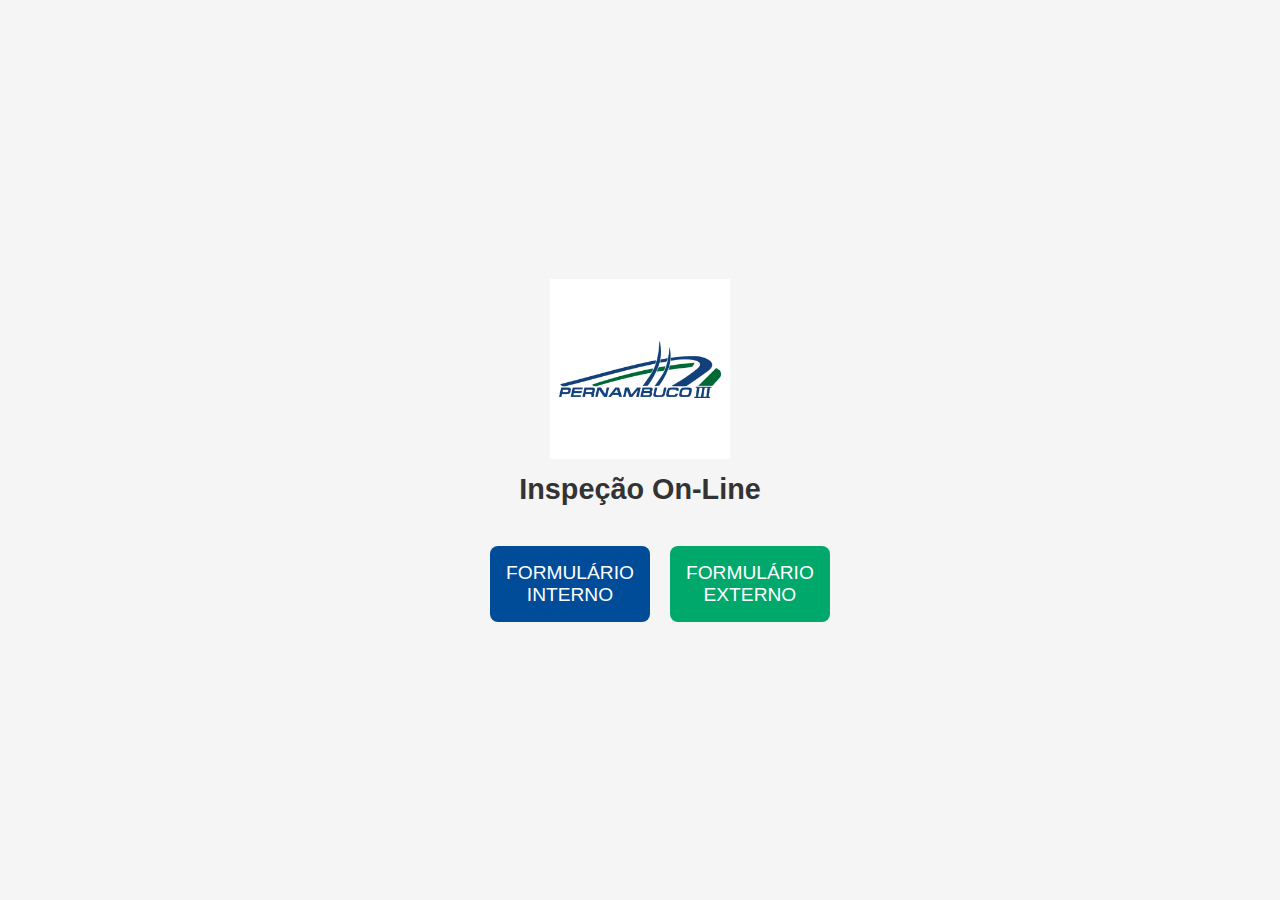
<file: index.html>
<!DOCTYPE html>
<html lang="pt-BR">
<head>
  <meta charset="UTF-8">
  <meta name="viewport" content="width=device-width, initial-scale=1">
  <title>Inspeção On-Line – Termelétrica Pernambuco III</title>
  <style>
    :root {
      --primary-color: #004C99;
      --secondary-color: #00A86B;
      --button-radius: 8px;
      --font-family: 'Segoe UI', Tahoma, Geneva, Verdana, sans-serif;
    }
    body {
      margin:0;
      padding:0;
      display:flex;
      flex-direction:column;
      justify-content:center;
      align-items:center;
      min-height:100vh;
      background-color:#f5f5f5;
      font-family: var(--font-family);
    }
    header {
      margin-bottom:40px;
      text-align:center;
    }
    header img {
      max-width:180px;
      height:auto;
    }
    header h1 {
      margin:10px 0 0 0;
      font-size:1.8rem;
      color: #333;
    }
    .buttons {
      display:flex;
      flex-direction:column;
      gap:20px;
      width:90%;
      max-width:300px;
    }
    .buttons a {
      text-decoration:none;
    }
    .btn {
      display:inline-block;
      width:100%;
      padding:16px;
      font-size:1.2rem;
      text-align:center;
      color:#fff;
      background-color: var(--primary-color);
      border:none;
      border-radius: var(--button-radius);
      transition: background-color .3s ease;
    }
    .btn.secondary {
      background-color: var(--secondary-color);
    }
    .btn:hover {
      filter: brightness(0.9);
    }
    @media (min-width:600px) {
      .buttons {
        flex-direction: row;
      }
      .buttons a {
        width:48%;
      }
    }
  </style>
</head>
<body>
  <header>
    <img src="logo.png" alt="Logomarca Termelétrica Pernambuco III">
    <h1>Inspeção On-Line</h1>
  </header>

  <div class="buttons">
    <a href="interno.html" class="btn">FORMULÁRIO INTERNO</a>
    <a href="externo.html" class="btn secondary">FORMULÁRIO EXTERNO</a>
  </div>

</body>
</html>
</file>
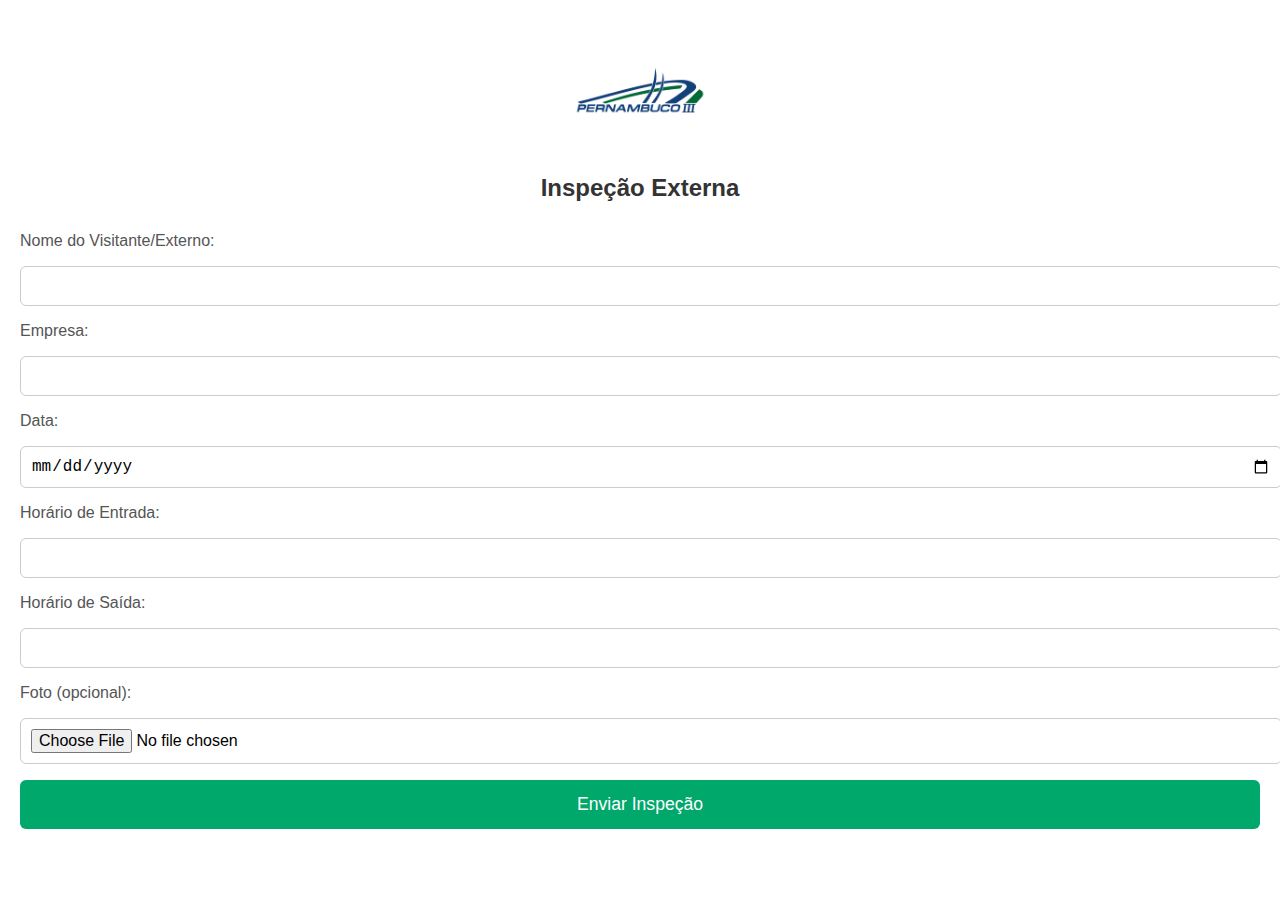
<file: externo.html>
<!DOCTYPE html>
<html lang="pt-BR">
<head>
  <meta charset="UTF-8">
  <meta name="viewport" content="width=device-width, initial-scale=1">
  <title>Formulário - Inspeção Externa</title>
  <style>
    :root {
      --secondary-color: #00A86B;
      --font-family: 'Segoe UI', Tahoma, Geneva, Verdana, sans-serif;
      --input-radius: 6px;
    }
    body {
      margin:0;
      padding:20px;
      background:#ffffff;
      font-family: var(--font-family);
    }
    header {
      text-align:center;
      margin-bottom:30px;
    }
    header img {
      max-width:140px;
      height:auto;
    }
    header h1 {
      margin:10px 0;
      font-size:1.5rem;
      color:#333;
    }
    form {
      display:flex;
      flex-direction:column;
      gap:16px;
    }
    label {
      font-size:1rem;
      color:#555;
    }
    input[type="text"],
    input[type="date"],
    select,
    input[type="file"] {
      width:100%;
      padding:10px;
      font-size:1rem;
      border:1px solid #ccc;
      border-radius: var(--input-radius);
    }
    input[type="submit"] {
      padding:14px;
      font-size:1.1rem;
      background: var(--secondary-color);
      color:#fff;
      border:none;
      border-radius: var(--input-radius);
      cursor:pointer;
      transition: filter .3s ease;
    }
    input[type="submit"]:hover {
      filter: brightness(0.9);
    }
  </style>
</head>
<body>
  <header>
    <img src="logo.png" alt="Logomarca Termelétrica Pernambuco III">
    <h1>Inspeção Externa</h1>
  </header>

  <form id="formExterno" action="https://script.google.com/macros/s/SEU_SCRIPT_ID/exec" method="post" enctype="multipart/form-data">
    <label for="visitante">Nome do Visitante/Externo:</label>
    <input type="text" id="visitante" name="visitante" required>

    <label for="empresa">Empresa:</label>
    <input type="text" id="empresa" name="empresa">

    <label for="data">Data:</label>
    <input type="date" id="data" name="data" required>

    <label for="horarioEntrada">Horário de Entrada:</label>
    <input type="text" id="horarioEntrada" name="horarioEntrada">

    <label for="horarioSaida">Horário de Saída:</label>
    <input type="text" id="horarioSaida" name="horarioSaida">

    <label for="fotoExterno">Foto (opcional):</label>
    <input type="file" id="fotoExterno" name="foto" accept="image/*">

    <input type="hidden" name="tipoFormulario" value="EXTERNO">

    <input type="submit" value="Enviar Inspeção">
  </form>

</body>
</html>
</file>
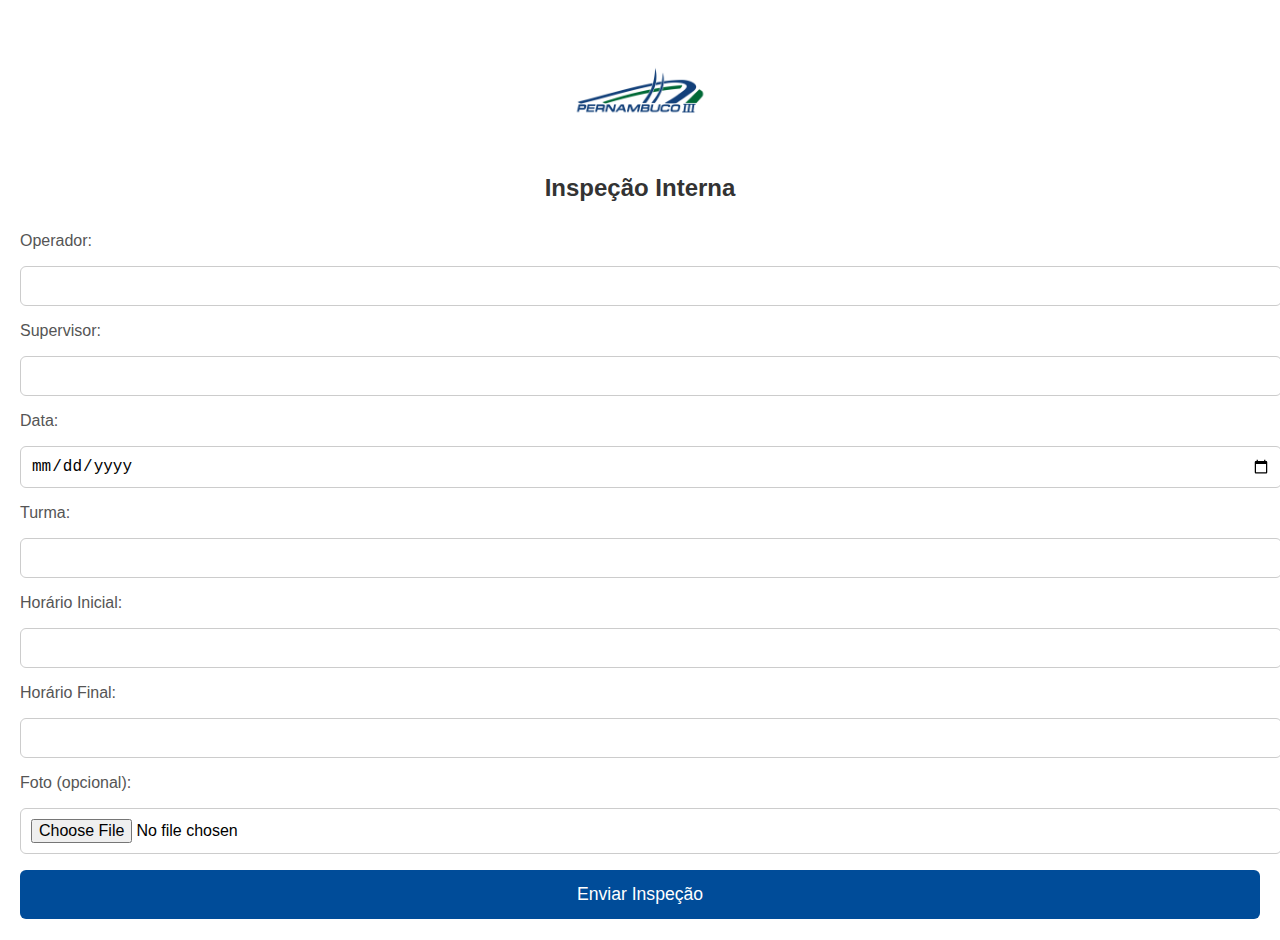
<file: interno.html>
<!DOCTYPE html>
<html lang="pt-BR">
<head>
  <meta charset="UTF-8">
  <meta name="viewport" content="width=device-width, initial-scale=1">
  <title>Formulário - Inspeção Interna</title>
  <style>
    :root {
      --primary-color: #004C99;
      --font-family: 'Segoe UI', Tahoma, Geneva, Verdana, sans-serif;
      --input-radius: 6px;
    }
    body {
      margin:0;
      padding:20px;
      background:#ffffff;
      font-family: var(--font-family);
    }
    header {
      text-align:center;
      margin-bottom:30px;
    }
    header img {
      max-width:140px;
      height:auto;
    }
    header h1 {
      margin:10px 0;
      font-size:1.5rem;
      color:#333;
    }
    form {
      display:flex;
      flex-direction:column;
      gap:16px;
    }
    label {
      font-size:1rem;
      color:#555;
    }
    input[type="text"],
    input[type="date"],
    select,
    input[type="file"] {
      width:100%;
      padding:10px;
      font-size:1rem;
      border:1px solid #ccc;
      border-radius: var(--input-radius);
    }
    input[type="submit"] {
      padding:14px;
      font-size:1.1rem;
      background: var(--primary-color);
      color:#fff;
      border:none;
      border-radius: var(--input-radius);
      cursor:pointer;
      transition: filter .3s ease;
    }
    input[type="submit"]:hover {
      filter: brightness(0.9);
    }
  </style>
</head>
<body>
  <header>
    <img src="logo.png" alt="Logomarca Termelétrica Pernambuco III">
    <h1>Inspeção Interna</h1>
  </header>

  <form id="formInterno" action="https://script.google.com/macros/s/SEU_SCRIPT_ID/exec" method="post" enctype="multipart/form-data">
    <label for="operador">Operador:</label>
    <input type="text" id="operador" name="operador" required>

    <label for="supervisor">Supervisor:</label>
    <input type="text" id="supervisor" name="supervisor" required>

    <label for="data">Data:</label>
    <input type="date" id="data" name="data" required>

    <label for="turma">Turma:</label>
    <input type="text" id="turma" name="turma">

    <label for="horarioInicial">Horário Inicial:</label>
    <input type="text" id="horarioInicial" name="horarioInicial">

    <label for="horarioFinal">Horário Final:</label>
    <input type="text" id="horarioFinal" name="horarioFinal">

    <label for="foto">Foto (opcional):</label>
    <input type="file" id="foto" name="foto" accept="image/*">

    <input type="hidden" name="tipoFormulario" value="INTERNO">

    <input type="submit" value="Enviar Inspeção">
  </form>

</body>
</html>
</file>
